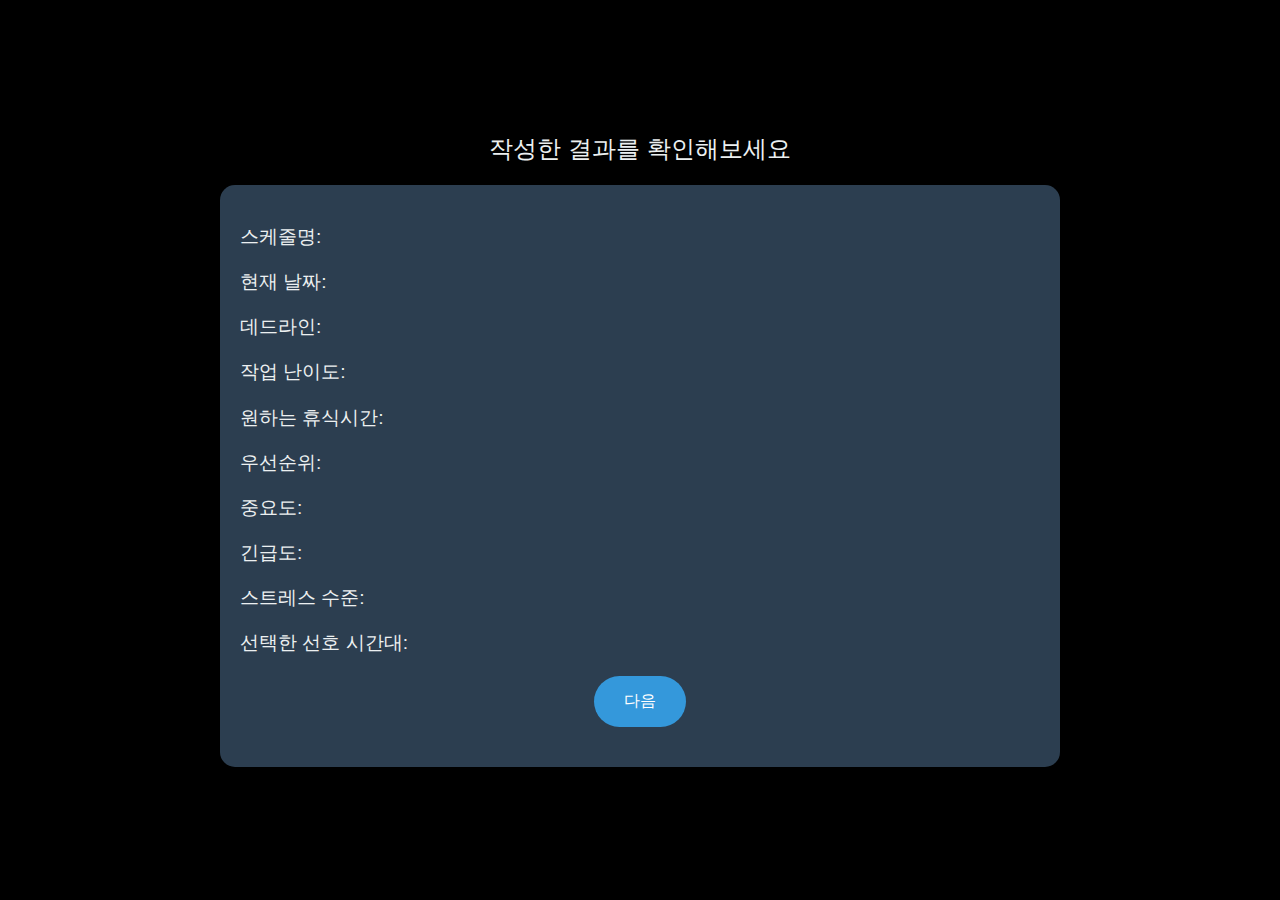
<file: src/main/resources/templates/result.html>
<!DOCTYPE html>
<html lang="ko" xmlns:th="http://www.thymeleaf.org">
<head>
    <meta charset="UTF-8">
    <meta name="viewport" content="width=device-width, initial-scale=1.0">
    <title>Submission Result</title>
    <style>
        /* 전체 배경을 검정색으로 설정 */
        body {
            margin: 0;
            padding: 0;
            background-color: #000;
            color: #ecf0f1; /* 텍스트는 흰색 */
            font-family: 'Arial', sans-serif;
            display: flex;
            justify-content: center;
            align-items: center;
            height: 100vh;
            flex-direction: column;
        }

        /* 메인 컨테이너 */
        main {
            max-width: 800px;
            width: 100%;
            padding: 20px;
            background-color: #2c3e50;
            border-radius: 15px;
            box-shadow: 0 4px 8px rgba(0, 0, 0, 0.3);
            animation: fadeInUp 0.7s ease-in-out;
        }

        /* 각 정보 섹션 스타일 */
        main p {
            font-size: 1.2em;
            margin-bottom: 10px;
        }

        main p span {
            font-weight: bold;
            color: #2ecc71;
        }

        /* 버튼 스타일 */
        button {
            background-color: #3498db;
            color: white;
            border: none;
            padding: 15px 30px;
            font-size: 1em;
            border-radius: 30px;
            cursor: pointer;
            transition: background-color 0.3s ease, transform 0.2s ease;
            display: block;
            margin: 20px auto; /* 버튼을 중앙으로 배치 */
        }

        button:hover {
            background-color: #2980b9;
            transform: scale(1.05);
        }

        /* 애니메이션 키프레임 */
        @keyframes fadeInUp {
            0% {
                opacity: 0;
                transform: translateY(20px);
            }
            100% {
                opacity: 1;
                transform: translateY(0);
            }
        }

        /* 결과 상단 메시지 */
        .result-message {
            font-size: 1.5em;
            color: #ecf0f1;
            margin-bottom: 20px;
        }
    </style>
</head>
<body>

<div class="result-message">작성한 결과를 확인해보세요</div>

<main>
    <div>
        <p>스케줄명: <span th:text="${schedule.name}"></span></p>
        <p>현재 날짜: <span th:text="${schedule.startTime}"></span></p>
        <p>데드라인: <span th:text="${schedule.deadLine}"></span></p>
        <p>작업 난이도: <span th:text="${schedule.difficulty}"></span></p>
        <p>원하는 휴식시간: <span th:text="${schedule.restTime}"></span></p>
        <p>우선순위:</p>
        <p>중요도: <span th:text="${schedule.importance}"></span></p>
        <p>긴급도: <span th:text="${schedule.urgency}"></span></p>
        <p>스트레스 수준: <span th:text="${schedule.stress}"></span></p>
        <p>선택한 선호 시간대: <span th:text="${schedule.preferenceTime}"></span></p>
    </div>
    <div>
        <form th:action="@{/select/{id}(id=${id})}" method="get">
            <button type="submit">다음</button>
        </form>
    </div>
</main>

</body>
</html>
</file>
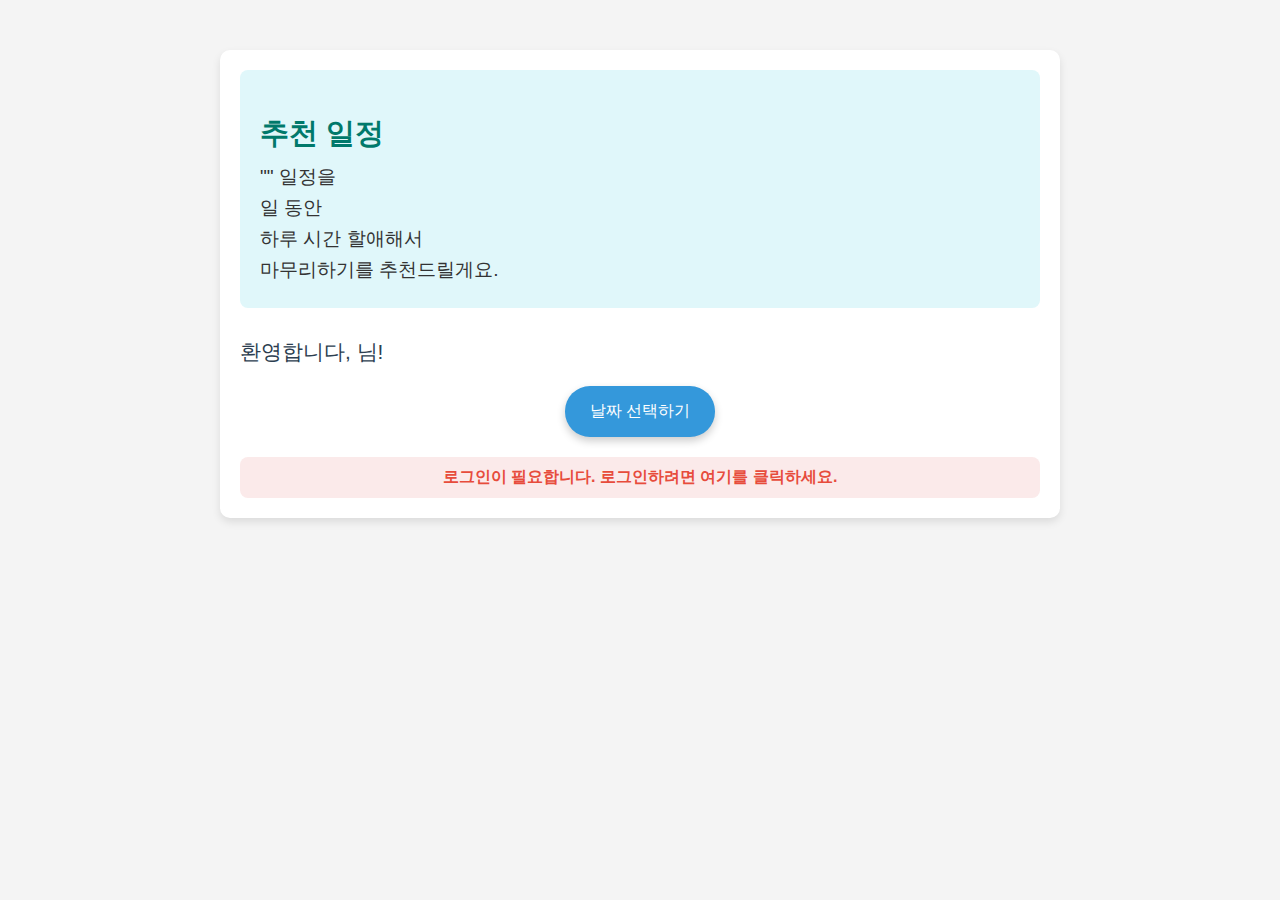
<file: src/main/resources/templates/result_ts.html>
<!DOCTYPE html>
<html lang="ko" xmlns:th="http://www.thymeleaf.org">
<head>
    <meta charset="UTF-8">
    <title>Result</title>
    <style>
        body {
            font-family: 'Helvetica Neue', Arial, sans-serif;
            margin: 0;
            padding: 0;
            background-color: #f4f4f4; /* 배경을 부드러운 회색으로 설정 */
            color: #333; /* 기본 텍스트 색상 */
        }

        /* 전체 컨테이너 */
        .container {
            max-width: 800px;
            margin: 50px auto;
            background-color: white; /* 흰색 배경 */
            padding: 20px;
            border-radius: 10px;
            box-shadow: 0 4px 8px rgba(0, 0, 0, 0.1); /* 부드러운 그림자 */
        }

        /* 추천 일정 섹션 */
        .recommendation-section {
            background-color: #e0f7fa; /* 부드러운 청록색 배경 */
            padding: 20px;
            border-radius: 8px;
            margin-bottom: 30px;
        }

        .recommendation-section h2 {
            font-size: 1.8em;
            color: #00796b; /* 진한 청록색 */
            margin-bottom: 10px;
        }

        .recommendation-section p {
            font-size: 1.2em;
            margin: 5px 0;
        }

        .recommendation-section p span {
            font-weight: bold;
            color: #00796b; /* 강조된 텍스트 색상 */
        }

        /* 로그인된 사용자에게 보이는 환영 메시지 */
        .welcome-message {
            font-size: 1.3em;
            margin-bottom: 20px;
            color: #2c3e50; /* 다크 네이비 */
        }

        /* 버튼 스타일 */
        button {
            background-color: #3498db; /* 파란색 */
            color: white;
            padding: 15px 25px;
            border: none;
            border-radius: 25px;
            cursor: pointer;
            font-size: 1em;
            transition: background-color 0.3s ease, transform 0.2s ease;
            display: block;
            margin: 20px auto;
            box-shadow: 0 4px 8px rgba(0, 0, 0, 0.2);
        }

        button:hover {
            background-color: #2980b9; /* 파란색 강조 */
            transform: scale(1.05);
        }

        /* 로그인하지 않은 경우 메시지 */
        #loginMessage {
            color: #e74c3c; /* 빨간색 */
            font-weight: bold;
            text-align: center;
            padding: 10px;
            background-color: #fbeaea; /* 부드러운 빨간 배경 */
            border-radius: 8px;
            margin-top: 20px;
        }

        /* 전환 애니메이션 */
        @keyframes fadeIn {
            0% {
                opacity: 0;
                transform: translateY(10px);
            }
            100% {
                opacity: 1;
                transform: translateY(0);
            }
        }

        .recommendation-section, .welcome-message, button {
            animation: fadeIn 0.5s ease-in-out;
        }
    </style>
</head>
<body>
<div class="container">
    <div class="recommendation-section">
        <h2>추천 일정</h2>
        <p>"<span th:text="${schedule.name}" id="scheduleName"></span>" 일정을</p>
        <p><span th:text="${adjustDays}"></span> 일 동안</p>
        <p>하루 <span th:text="${adjustTime}"></span> 시간 할애해서</p>
        <p>마무리하기를 추천드릴게요.</p>
    </div>

    <div th:if="${loginMember != null}">
        <!-- 환영 메시지와 버튼 -->
        <p class="welcome-message">환영합니다, <span th:text="${loginMember.name}"></span>님!</p>
        <button id="selectDateButton">날짜 선택하기</button>

        <!-- 여기서 loginId 값 확인 -->
        <script>
            const loginId = /*[[${loginMember.loginId}]]*/ '[[${loginMember.loginId}]]';
            console.log("Login ID from Thymeleaf: ", loginId); // 콘솔로 확인
        </script>
    </div>

    <!-- 로그인하지 않은 경우 메시지 -->
    <div th:if="${loginMember == null}" id="loginMessage" onclick="window.location.href='/'">
        로그인이 필요합니다. 로그인하려면 여기를 클릭하세요.
    </div>
</div>

<script th:inline="javascript">
    document.addEventListener('DOMContentLoaded', function() {
        const selectDateButton = document.getElementById("selectDateButton");
        const loginMemberExists = document.getElementById("selectDateButton") !== null;

        // 로그인 여부에 따라 loginId 값을 가져옴
        const loginId = /*[[${loginMember != null ? loginMember.loginId : ''}]]*/ '';
        const scheduleId = /*[[${schedule.id}]]*/ '[[${schedule.id}]]';

        console.log("JavaScript loaded. loginMemberExists:", loginMemberExists);
        console.log("loginId:", loginId);
        console.log("scheduleId:", scheduleId);

        if (loginMemberExists) {
            selectDateButton.addEventListener("click", function() {
                console.log("Button clicked. Redirecting...");
                if (loginId) { // loginId가 존재할 때만 리다이렉트
                    window.location.href = `/calendarCheck/${loginId}/${scheduleId}`;
                } else {
                    console.log("Login ID is missing.");
                }
            });
        }
    });
</script>

</body>
</html>
</file>
